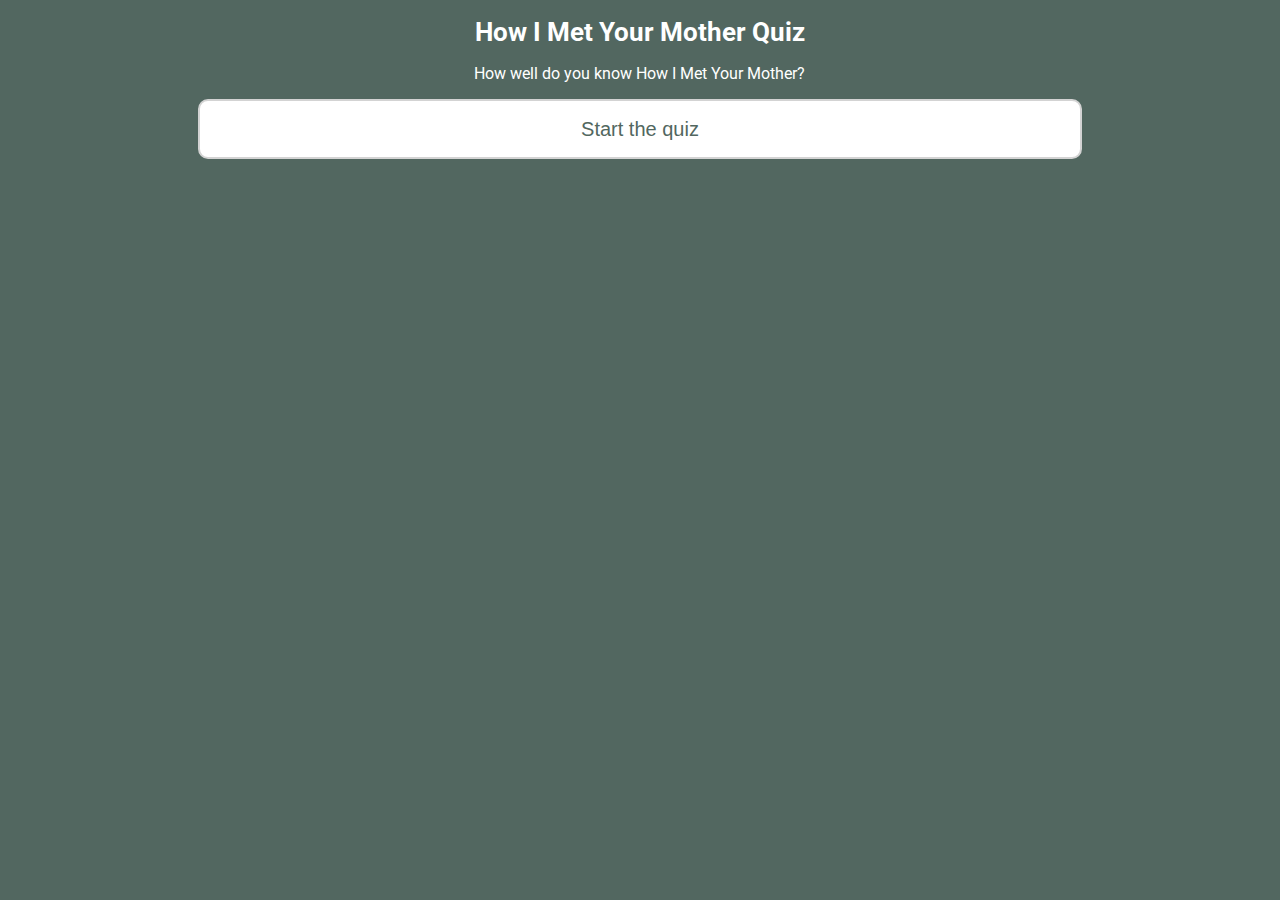
<file: index.html>
<!DOCTYPE html>
<html lang="en">

<head>
  <meta charset="UTF-8">
  <meta name="viewport" content="width=device-width, initial-scale=1.0">
  <meta http-equiv="X-UA-Compatible" content="ie=edge">
  <title>How I Met Your Mother Quiz</title>
  <link href="https://fonts.googleapis.com/css?family=Roboto" rel="stylesheet">
  <link rel="stylesheet" href="./style.css">
</head>

<body>
  <main role="main">
    <header role="banner">
      <h1 class="quiz-title">How I Met Your Mother Quiz</h1>
    </header>
    <section>
      <div class="intro">
        <p>How well do you know How I Met Your Mother?</p>
        <button class="startButton" aria-label="Start Quiz">Start the quiz</button>
      </div>
    </section>
    <section>
      <main class="container hidden">
        <section class="currentStats"></section>
        <section class="results"></section>
        <form class="js-form">
          <fieldset class="quizAnswers">
            <div class="question-container"></div>
          </fieldset>
        </form>
      </main>
      <div class="stats hidden"></div>
    </section>
  </main>

  <script src="https://cdnjs.cloudflare.com/ajax/libs/jquery/3.4.1/jquery.min.js"></script>
  <script src="script.js"></script>
</body>

</html>
</file>
<file: style.css>
* {
  box-sizing: border-box;
}

body {
  background-color: #526760;
  font-family: 'Roboto', sans-serif;
  color: white;
}

main {
  width: 70%;
  margin: 0 auto;
  padding-top: 0px;
  padding-bottom: 50px;
}

p,
h1,
h2,
h3 {
  text-align: center;
}

h2 {
  font-size: 20px;
}

h3 {
  padding-top: 5px;
}

.answerImg {
  display: block;
  margin: 20px auto;
}

.quiz-title {
  font-size: 1.6em;
}

.currentStats {
  background-color: #374B4A;
  border-radius: 10px;
  text-align: center;
}

.currentStats,
.stats {
  color: rbga(255, 255, 255, 1.0);
  font-size: 20px;
}

legend.questionDiv {
  height: 60px;
  text-align: center;
  margin-bottom: 10px;
}

.answer {
  display: block;
  height: 30px;
  float: left;
}

.answerDiv {
  text-align: center;
  margin-bottom: 30px;
}

.answerLabel {
  background-color: #8B8BAE;
  border: 1px solid rgb(255, 255, 255);
  border-radius: 10px;
  width: 100%;
  display: block;
  color: black;
  margin-bottom: 4px;
  padding: 8px;
  margin-top: 1px;
  text-align: left;
  cursor: pointer;
}

.hidden {
  display: none;
}

button,
.answerInput {
  cursor: pointer;
}

.answerInput {
  margin-right: 20px;
}

button {
  background-color: #fff;
  height: 60px;
  width: 100%;
  font-size: 20px;
  border: 2px solid lightgray;
  border-radius: 10px;
  color: #526760;
}

.quizAnswers {
  border: none;
}


/* MEDIA QUERIES */
@media (min-width:1024px) {
  .answersDiv {
    display: flex;
    flex-direction: column;
    justify-content: center;
    align-items: center;
  }

  button {
    height: 60px;
    width: 100%;
    font-size: 20px;
    border: 2px solid lightgray;
    border-radius: 10px;
    color: #526760;
  }

  .button {
    width: 100%;
    color: black;
    margin-bottom: 4px;
    padding: 30px;
    margin-top: 1px;
  }
}
</file>
